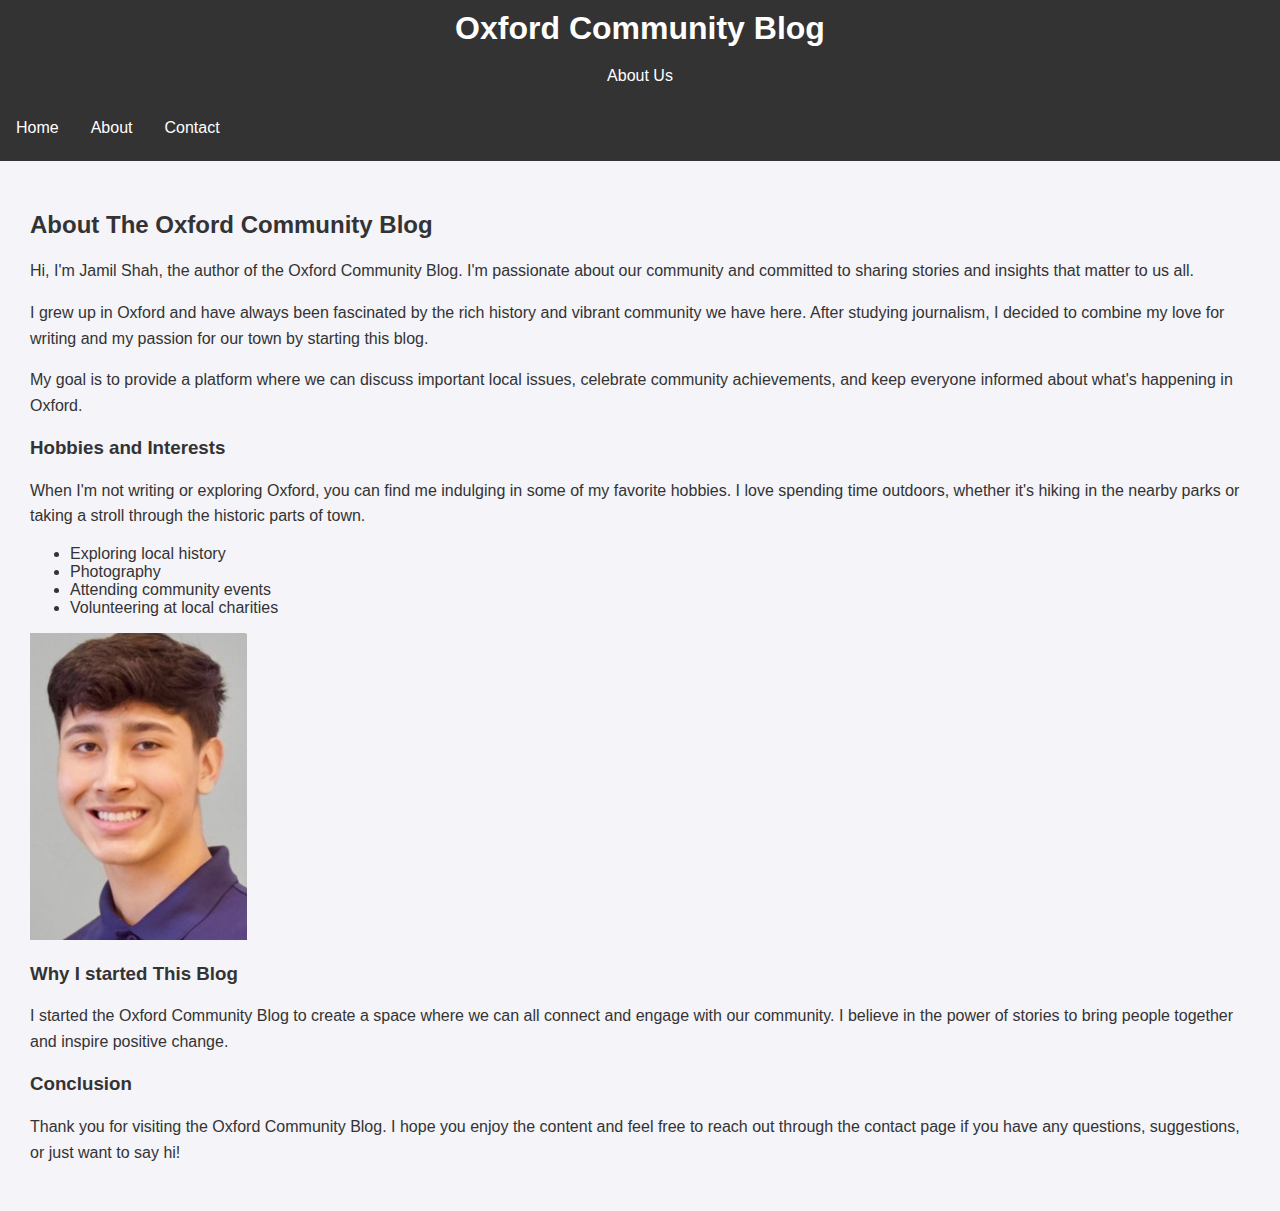
<file: about.html>
<!DOCTYPE html>
<html lang="en">
<head>
    <meta charset="UTF-8">
    <meta http-equiv="X-UA-Compatible" content="IE=edge">
    <meta name="viewport" content="width=device-width, initial-scale=1.0">
    <link rel="stylesheet" href="style.css">
    <title>About OC</title>
</head>
<body>
<header>
    <h1>Oxford Community Blog</h1>
    <p>About Us</p>
    <nav>
        <ul>
            <li><a href="index.html">Home</a></li>
            <li><a href="about.html">About</a></li>
            <li><a href="contact.html">Contact</a></li>
        </ul>
    </nav>
</header>
<main class="three-column">
    <div class="main">
    <h2>About The Oxford Community Blog</h2>
    <p>Hi, I'm Jamil Shah, the author of the Oxford Community Blog. I'm passionate about our community and committed to sharing stories and insights that matter to us all.</p>
    <p>I grew up in Oxford and have always been fascinated by the rich history and vibrant community we have here. After studying journalism, I decided to combine my love for writing and my passion for our town by starting this blog.</p>
    <p>My goal is to provide a platform where we can discuss important local issues, celebrate community achievements, and keep everyone informed about what's happening in Oxford.</p>
    <h3>Hobbies and Interests</h3>
    <p>When I'm not writing or exploring Oxford, you can find me indulging in some of my favorite hobbies. I love spending time outdoors, whether it's hiking in the nearby parks or taking a stroll through the historic parts of town.</p>
    <ul>
        <li>Exploring local history</li>
        <li>Photography</li>
        <li>Attending community events</li>
        <li>Volunteering at local charities</li>
    </ul>
    <img src="LinkedInphoto.PNG" alt="Author Photo">
    <h3>Why I started This Blog</h3>
    <p>I started the Oxford Community Blog to create a space where we can all connect and engage with our community. I believe in the power of stories to bring people together and inspire positive change.</p>
    <h3>Conclusion</h3>
    <p>Thank you for visiting the Oxford Community Blog. I hope you enjoy the content and feel free to reach out through the contact page if you have any questions, suggestions, or just want to say hi!</p>
</main>
</body>
</html>
</file>
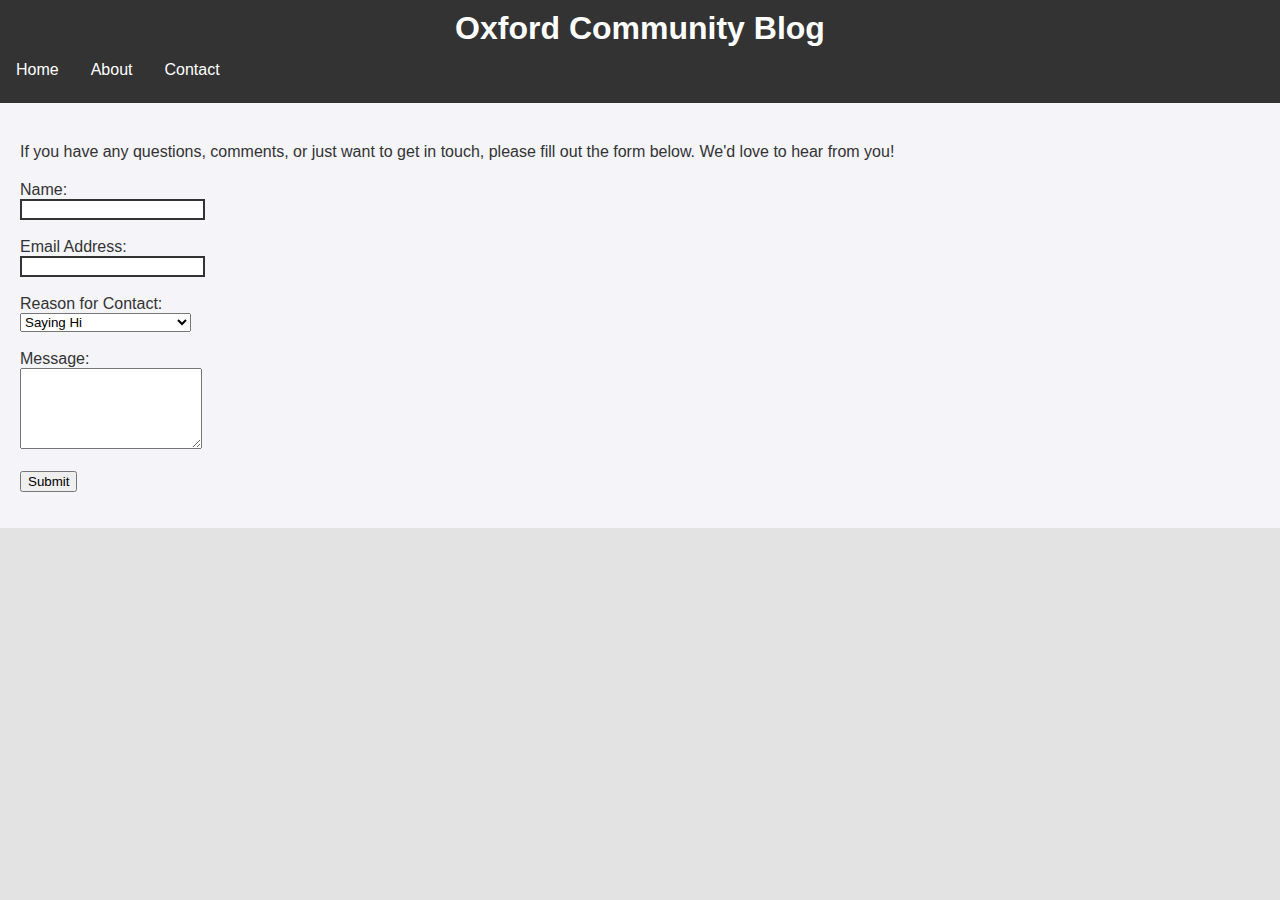
<file: contact.html>
<!DOCTYPE html>
<html lang="en">
<head>
    <meta charset="UTF-8">
    <meta http-equiv="X-UA-Compatible" content="IE=edge">
    <meta name="viewport" content="width=device-width, initial-scale=1.0">
    <link rel="stylesheet" href="style.css">
    <title>Contact</title>
</head>
<body>
    <header>
        <h1>Oxford Community Blog</h1>
        <nav>
            <ul>
                <li><a href="index.html">Home</a></li>
                <li><a href="about.html">About</a></li>
                <li><a href="contact.html">Contact</a></li>
            </ul>
        </nav>
    </header>
    <main>
    <p>If you have any questions, comments, or just want to get in touch, please fill out the form below. We'd love to hear from you!</p>
    <form>
        <label for="name">Name:</label><br>
        <input type="text" name="name" id="name" required><br><br>
        <label for="email">Email Address:</label><br>
        <input type="email" name="email" id="email" required><br><br>
        <label for="reason">Reason for Contact:</label><br>
            <select id="reason" name="reason">
                <option value="saying_hi">Saying Hi</option>
                <option value="contractor">Looking for a Contractor</option>
                <option value="interview">Interested in an Interview</option>
            </select><br><br>
            
            <label for="message">Message:</label><br>
            <textarea id="message" name="message" rows="5" required></textarea><br><br>
            
            <button type="submit">Submit</button>
    </form>
    <p></p>
    </main>
</body>
</html>
</file>
<file: style.css>
html{
    background: #e3e3e3;
}

body {
    font-family: Arial, Helvetica, sans-serif;
    background-color: #f4f4f9;
    margin: 0;
    padding: 0;
    color: #333;
}

header {
    background-color: #333;
    color: white;
    padding: 10px 0;
    text-align: center;
}

header h1 {
    margin: 0;
}

nav ul {
    list-style-type: none;
    margin: 0;
    padding: 0;
    overflow: hidden;
    background-color: #333;
}

nav ul li {
    float: left;
}

nav ul li a {
    display: block;
    color: white;
    text-align: center;
    padding: 14px 16px;
    text-decoration: none;
}

nav ul li a:hover {
    background-color: #111;
}

main {
    padding: 20px;
}

footer {
    background-color: #333;
    color: white;
    text-align: center;
    padding: 10px 0;
}

h2 {
    color: #333;
}

p {
    line-height: 1.6;
}

img {
    max-width: 100%;
    height: auto;
}

table {
    width: 100%;
    border-collapse: collapse;
    margin-top: 20px;
}

table, th, td {
    border: 1px solid #ccc;
}

th, td {
    padding: 10px;
    text-align: left;
}

.highlight {
    background-color: #ff0;
}

#newsletter {
    background-color: #f9f9f9;
    padding: 20px;
    border: 1px solid #ccc;
    margin-top: 20px;
}

#newsletter input[type="email"] {
    width: calc(100% - 22px);
    padding: 10px;
    margin-top: 10px;
    border: 1px solid #ccc;
}

#newsletter button {
    padding: 10px;
    background-color: #333;
    color: white;
    border: none;
    cursor: pointer;
}

#newsletter button:hover {
    background-color: #555;
}

input[required] {
    border: 2px solid #333;
}

header {
    position: sticky;
    top: 0;
    z-index: 1000;
}

.two-column {
    display: flex;
    flex-wrap: wrap;
}

.two-column > div {
    flex: 1;
    padding: 10px;
}

.three-column {
    display: flex;
    flex-wrap: wrap;
}

.three-column > div {
    flex: 1;
    padding: 10px;
}

.three-column .main {
    flex: 2;
}

.flex-form {
    display: flex;
    flex-wrap: wrap;
}

.flex-form > div {
    flex: 1;
    padding: 10px;
}

.sidebar {
    background-color: #e9ecef;
    padding: 20px;
    margin: 10px 0;
}

.sidebar h3 {
    color: #333;
}

.sidebar ul {
    list-style-type: none;
    padding: 0;
}

.sidebar ul li {
    margin: 5px 0;
}

.sidebar ul li a {
    color: #007bff;
    text-decoration: none;
}

.sidebar ul li a:hover {
    text-decoration: underline;
}

.sidebar p {
    margin: 10px 0;
}
</file>
